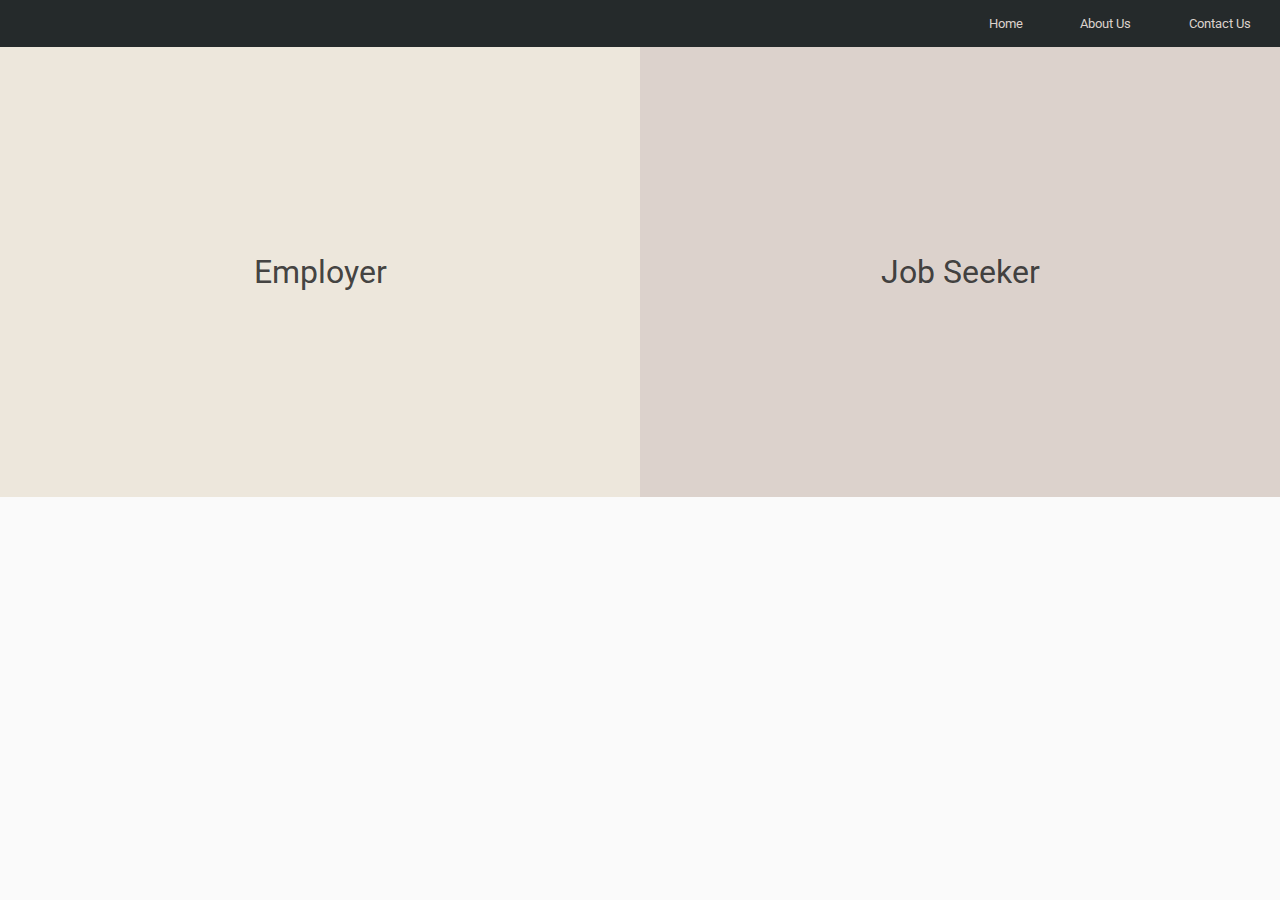
<file: index.html>
<!DOCTYPE html>
<html lang="en">
  <head>
    <meta charset="UTF-8" />
    <meta http-equiv="X-UA-Compatible" content="IE=edge" />
    <meta name="viewport" content="width=device-width, initial-scale=1.0" />
    <link rel="icon" type="image/png" sizes="50x50" href="imgs/favicon.jfif" />
    <link rel="stylesheet" href="assets/css/style.css" />
    <title>Spectrum Jobs</title>
  </head>
  <body>
    <header>
      <nav>
        <ul class="navbar">
          <li>Home</li>
          <li>About Us</li>
          <li>Contact Us</li>
        </ul>
      </nav>
    </header>
    <section class="main-section">
      <div class="employer">
        <a href="#">
          <span class="main-heading">Employer</span>
        </a>
      </div>
      <div class="job-seeker">
        <a href="register.html">
          <span class="main-heading">Job Seeker</span>
        </a>
      </div>
    </section>
  </body>
</html>
</file>
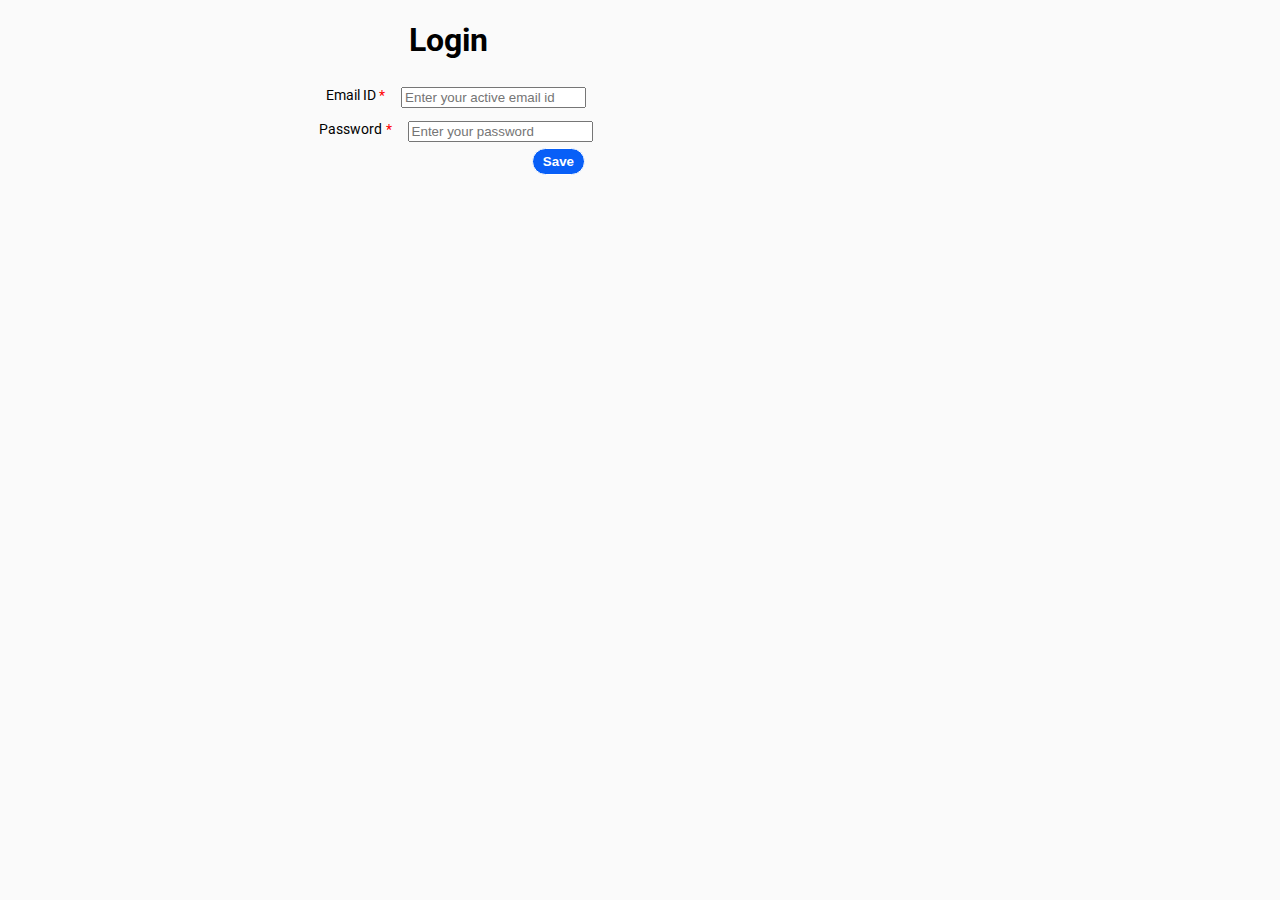
<file: login.html>
<!DOCTYPE html>
<html lang="en">
  <head>
    <meta charset="UTF-8" />
    <meta http-equiv="X-UA-Compatible" content="IE=edge" />
    <meta name="viewport" content="width=device-width, initial-scale=1.0" />
    <link rel="icon" type="image/png" sizes="50x50" href="imgs/favicon.jfif" />
    <link rel="stylesheet" href="assets/css/style.css" />
    <title>Spectrum Jobs | Job Seeker Registeration</title>
  </head>
  <body>
    <section class="login">
      <h1>Login</h1>
      <form action="#" class="login-form" id="loginForm">
        <div class="form-info">
          <label for="emailId" class="details-form-label">Email ID</label>
          <input
            type="email"
            name="emailId"
            class="form-input"
            placeholder="Enter your active email id"
          />
        </div>
        <div class="form-info">
          <label for="password" class="details-form-label">Password</label>
          <input
            type="password"
            name="password"
            class="form-input"
            placeholder="Enter your password"
          />
        </div>
        <button class="save-btn">Save</button>
      </form>
    </section>
  </body>
</html>
</file>
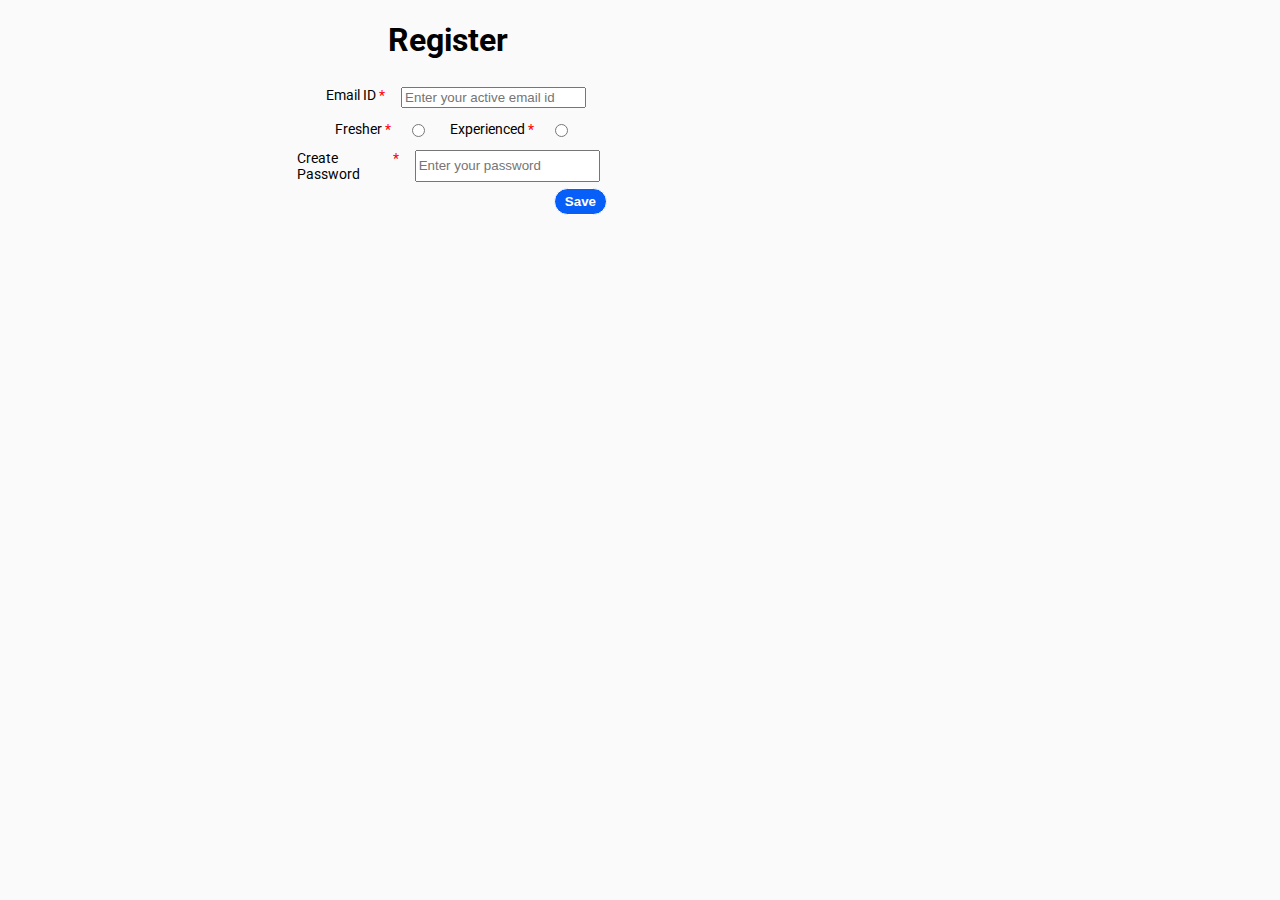
<file: register.html>
<!DOCTYPE html>
<html lang="en">
  <head>
    <meta charset="UTF-8" />
    <meta http-equiv="X-UA-Compatible" content="IE=edge" />
    <meta name="viewport" content="width=device-width, initial-scale=1.0" />
    <link rel="icon" type="image/png" sizes="50x50" href="imgs/favicon.jfif" />
    <link rel="stylesheet" href="assets/css/style.css" />
    <title>Spectrum Jobs | Job Seeker Registeration</title>
  </head>
  <body>
    <section class="login">
      <h1>Register</h1>
      <form action="#" class="login-form" id="loginForm">
        <div class="form-info">
          <label for="emailId" class="details-form-label">Email ID</label>
          <input
            type="email"
            name="emailId"
            class="form-input"
            placeholder="Enter your active email id"
          />
        </div>
        <div class="form-info">
          <label for="fresher" class="details-form-label">Fresher</label>
          <input
            type="radio"
            name="fres-exp"
            class="form-input form-radio"
            value="0"
          />
          <label for="experienced" class="details-form-label"
            >Experienced</label
          >
          <input
            type="radio"
            name="fres-exp"
            class="form-input form-radio"
            value="1"
          />
        </div>
        <div class="form-info">
          <label for="password" class="details-form-label"
            >Create Password</label
          >
          <input
            type="password"
            name="password"
            class="form-input"
            placeholder="Enter your password"
          />
        </div>
        <button class="save-btn">Save</button>
      </form>
    </section>
  </body>
</html>
</file>
<file: assets/css/style.css>
@import url("https://fonts.googleapis.com/css2?family=Roboto:wght@400;700;900&display=swap");

* {
  box-sizing: border-box;
}

html {
  scroll-behavior: smooth;
}

body {
  background-color: rgb(250, 250, 250);
  font-family: "Roboto", sans-serif;
  margin: 0;
  padding: 0;
}

/* ****************** index page ****************** */
header {
  display: flex;
  justify-content: flex-end;
  align-items: center;
  background-color: rgb(37, 42, 43);
}

nav {
  font-size: 13px;
  color: #dcd2cc;
  width: 25vw;
}

.navbar {
  display: flex;
  justify-content: space-around;
  align-items: center;
  cursor: pointer;
  margin: 0;
  padding: 0;
}

.navbar li {
  display: inline-block;
  list-style-type: none;
  padding: 1rem;
}

.navbar li:hover {
  background-color: rgba(0, 0, 0, 0.5);
  color: #ede7dc;
}

.main-section {
  display: flex;
  justify-content: space-around;
  align-items: center;
  height: 50vh;
}

.employer,
.job-seeker {
  display: flex;
  justify-content: center;
  align-items: center;
  font-size: 2rem;
  width: 100%;
  height: 100%;
}

.employer {
  background-color: #ede7dc;
}

.job-seeker {
  background-color: #dcd2cc;
}

.employer a,
.job-seeker a {
  text-decoration: none;
  color: rgba(45, 45, 45, 0.9);
  transition: all 0.5s;
}

.main-heading {
  display: inline-block;
  /* background: blue url("https://picsum.photos/id/1015/200/300");
  background-clip: text;
  -webkit-background-clip: text;
  color: transparent; */
}

.employer a:hover,
.job-seeker a:hover {
  color: rgba(45, 45, 45, 1);
  font-size: 2.5rem;
}

/* ***************** registration ***************** */

.registration {
  display: flex;
  flex-direction: column;
  justify-content: center;
  align-items: center;
  /* font-size: 0.9rem; */
  margin: 4rem auto 1rem;
  line-height: 1rem;
}

.form-1 {
  margin: 1.5rem 0;
}

.hr-line-or {
  display: flex;
  justify-content: space-between;
  align-items: center;
  width: 25%;
  margin: 1rem 0;
}

.hr-1 {
  background-color: rgb(219, 219, 219);
  width: 100px;
  height: 1px;
}

.hr-text {
  display: flex;
  justify-content: center;
  align-items: center;
  font-size: 13px;
  font-weight: 600;
  line-height: 15px;
}

.form-2 {
  display: flex;
  justify-content: center;
  margin: 1rem 0;
  width: 100%;
}

.details-form {
  width: 50%;
}

.form-info {
  display: flex;
  margin: 0.4rem auto;
}

.details-form-label {
  display: flex;
  justify-content: flex-end;
  width: 40%;
  /* text-align: right; */
  font-size: 14px;
  /* margin-right: 1rem; */
  padding: 0 1rem;
}

.details-form-label::after {
  content: " *";
  color: red;
  margin-left: 0.2rem;
}

.show-details {
  display: flex;
  justify-content: space-around;
  align-items: center;
  width: 100%;
  line-height: 2rem;
}

.hr-line {
  background-color: rgb(219, 219, 219);
  width: 80%;
  height: 1px;
  margin: 0.5rem auto 1.5rem;
}

.about-education {
  display: flex;
  flex-direction: column;
}

.edit-del {
  display: flex;
  justify-content: space-around;
  align-items: center;
  width: 10%;
}

.edit-font {
  color: rgb(8, 95, 247);
}

.time-period {
  flex-direction: column;
}

.time-period-label {
  font-size: 18px;
  font-weight: 400;
}

.details-form-checkbox {
  /* display: flex;
  justify-content: center;
  align-items: center; */
  margin: 1rem auto;
  width: 50%;
}

.skill-btn,
.save-btn,
.closeBtn {
  background-color: rgb(8, 95, 247);
  color: #fff;
  font-weight: 600;
  margin: 0 0.5rem;
  padding: 0.3rem 0.6rem;
  border: 1px solid;
  border-radius: 50px;
  cursor: pointer;
}

.skill-btn:hover,
.save-btn:hover {
  background-color: rgba(8, 95, 247, 0.9);
}

.save-detail {
  display: flex;
  justify-content: flex-end;
}

/* ******************add education pop up****************** */
.edu-modal {
  display: none;
  background-color: rgba(0, 0, 0, 0.6);
  position: fixed;
  z-index: 1;
  left: 0;
  top: 0;
  height: 100%;
  width: 100%;
  overflow: auto;
}

.modal-content {
  background-color: #f4f4f4;
  margin: 5% auto;
  padding: 20px;
  width: 70%;
  box-shadow: 0 5px 8px 0 rgba(0, 0, 0, 0.2), 0 7px 20px 0 rgba(53, 6, 6, 0.17);
  /* animation-name: modalOpen;
  animation-duration: 0.6s; */
}

/* .closeBtn {
  color: rgba(0, 0, 0, 0.8);
  float: right;
  font-size: 30px;
} */

.closeBtn:hover,
.closeBtn:focus {
  color: #000;
  text-decoration: none;
  cursor: pointer;
}

.modal-input-field {
  display: flex;
  flex-direction: column;
  justify-content: center;
  align-items: flex-start;
  margin: 1rem 0;
}

.add-edu-label {
  padding: 0.5rem 0;
}

.modal-input {
  padding: 0.4rem 1rem;
  width: 40%;
}

.modal-checkbox {
  flex-direction: row;
  justify-content: flex-start;
  align-items: center;
}

/* @keyframes modalOpen {
  from {
    opacity: 0;
  }
  to {
    opacity: 1;
  }
} */

/* login form  */

.login {
  display: flex;
  flex-direction: column;
  justify-content: center;
  align-items: center;
  width: 70%;
}

.login-form {
  display: flex;
  flex-direction: column;
  align-items: flex-end;
}

/* register form  */
.form-radio {
  margin-right: 1rem;
}
</file>
